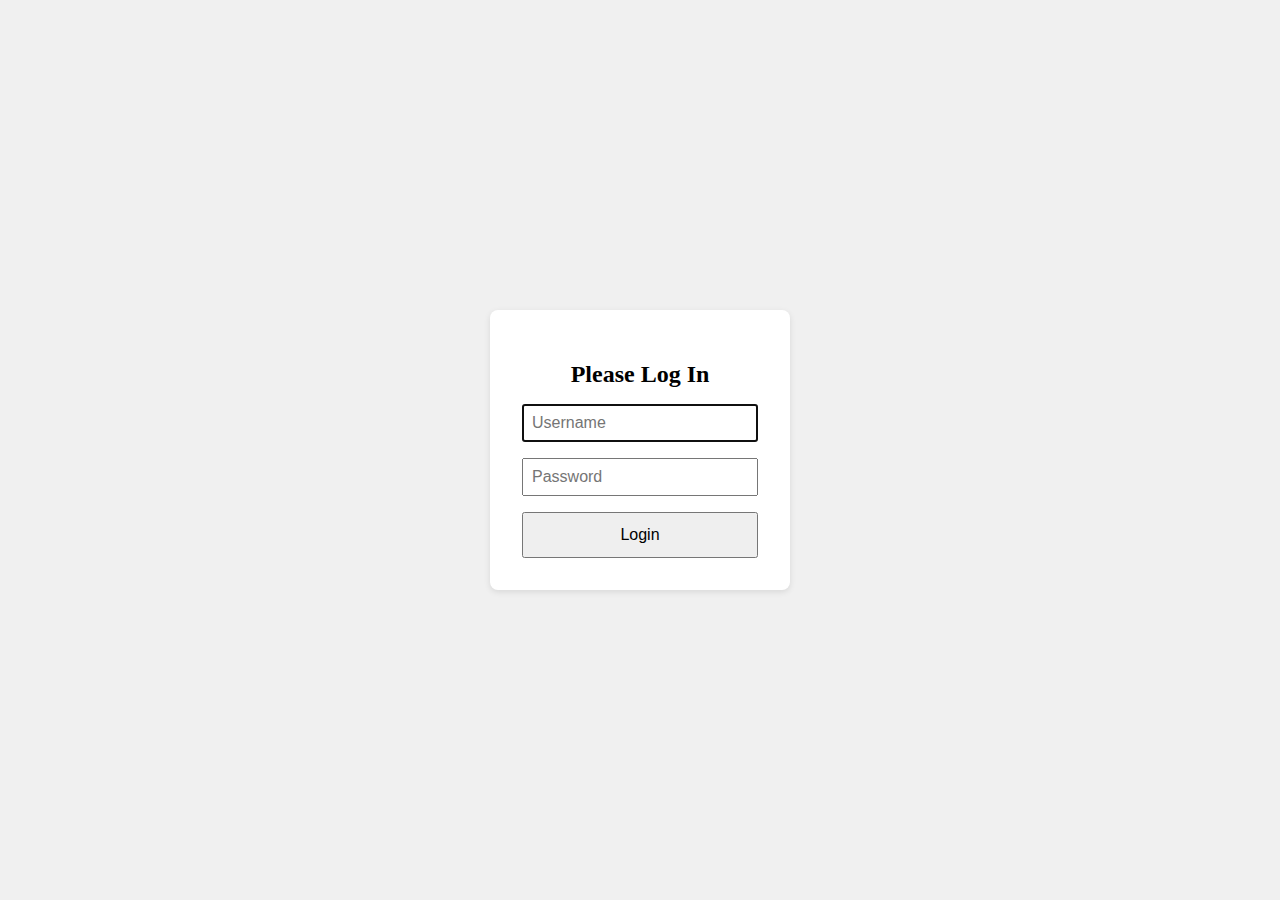
<file: login.html>
<!DOCTYPE html>
<html lang="en">
<head>
  <meta charset="UTF-8" />
  <title>Login</title>
  <style>
    body, html {
      margin: 0; padding: 0;
      height: 100%; display: flex;
      align-items: center; justify-content: center;
      background: #f0f0f0;
    }
    form {
      background: #fff;
      padding: 2rem;
      border-radius: 8px;
      box-shadow: 0 2px 6px rgba(0,0,0,0.1);
      width: 300px;
      box-sizing: border-box;
    }
    input {
      width: 100%;
      padding: .5rem;
      margin-bottom: 1rem;
      font-size: 1rem;
      box-sizing: border-box;
    }
    button {
      width: 100%;
      padding: .75rem;
      font-size: 1rem;
    }
  </style>
</head>
<body>
  <form id="loginForm">
    <h2 style="text-align:center; margin-bottom:1rem;">Please Log In</h2>
    <input type="text" id="username" placeholder="Username" required autofocus>
    <input type="password" id="password" placeholder="Password" required>
    <button type="submit">Login</button>
  </form>

  <script>
    document.getElementById('loginForm').addEventListener('submit', function(e){
      e.preventDefault();
      var u = document.getElementById('username').value;
      var p = document.getElementById('password').value;
      if(u === 'user' && p === '1234') {
        sessionStorage.setItem('loggedIn', 'true');
        // redirect back to index.html
        window.location.href = 'index.html';
      } else {
        alert('Invalid username or password');
      }
    });
  </script>
</body>
</html>
</file>
